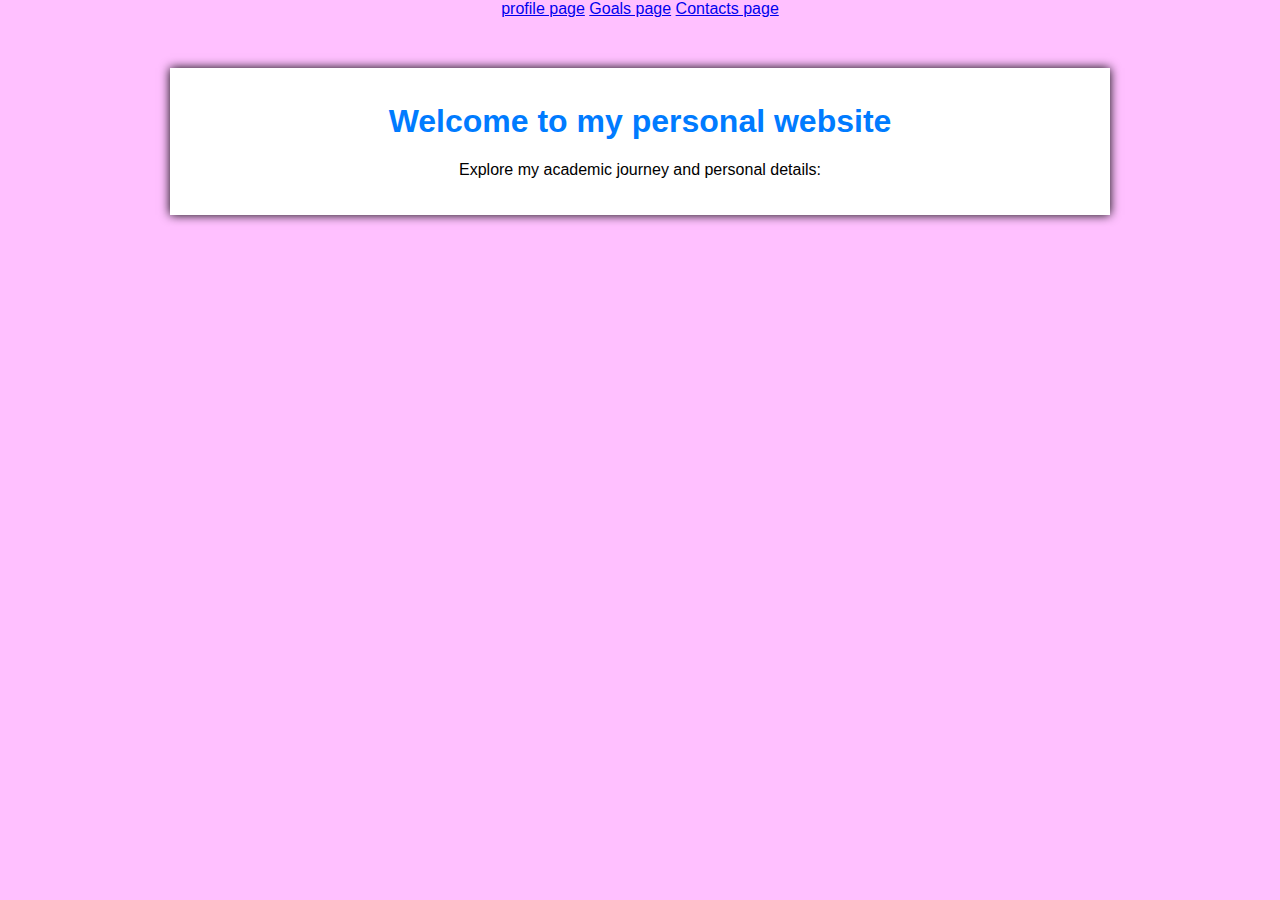
<file: index.html>
<!DOCTYPE html>
<html lang="en">
<head>
    <charset="UTF-8">
    <name="viewport" content="width=device-width, initial-scale=1.0">
    <title>Wecome to my personal website</title>
    <link rel="stylesheet"
    href="style.css"> 
    <style>
        body {
            font-family: Arial, Helvetica, sans-serif;
            background-color: #f7f7;
            text-align: center;
            margin: 0;

        }
        .container {
            max-width: 900px;
            margin: 50px auto;
            padding: 20px;
            background-color: white;
            box-shadow: 0 0 10px;

        }
        h1 {
            text-decoration: none;
            border-radius: 5px;
            margin: 10px;
        }
        </style>
</head>
    <a href="Profilepage.html">profile page</a>
    <a href="Goalspage.html">Goals page</a>
    <a href="Contactpage.html">Contacts page</a>
<body>

    <div class="container">
        <h1> Welcome to my personal website</h1>
        <p>Explore my academic journey and personal details:</p>
    </div>
    
</body>
</html>
</file>
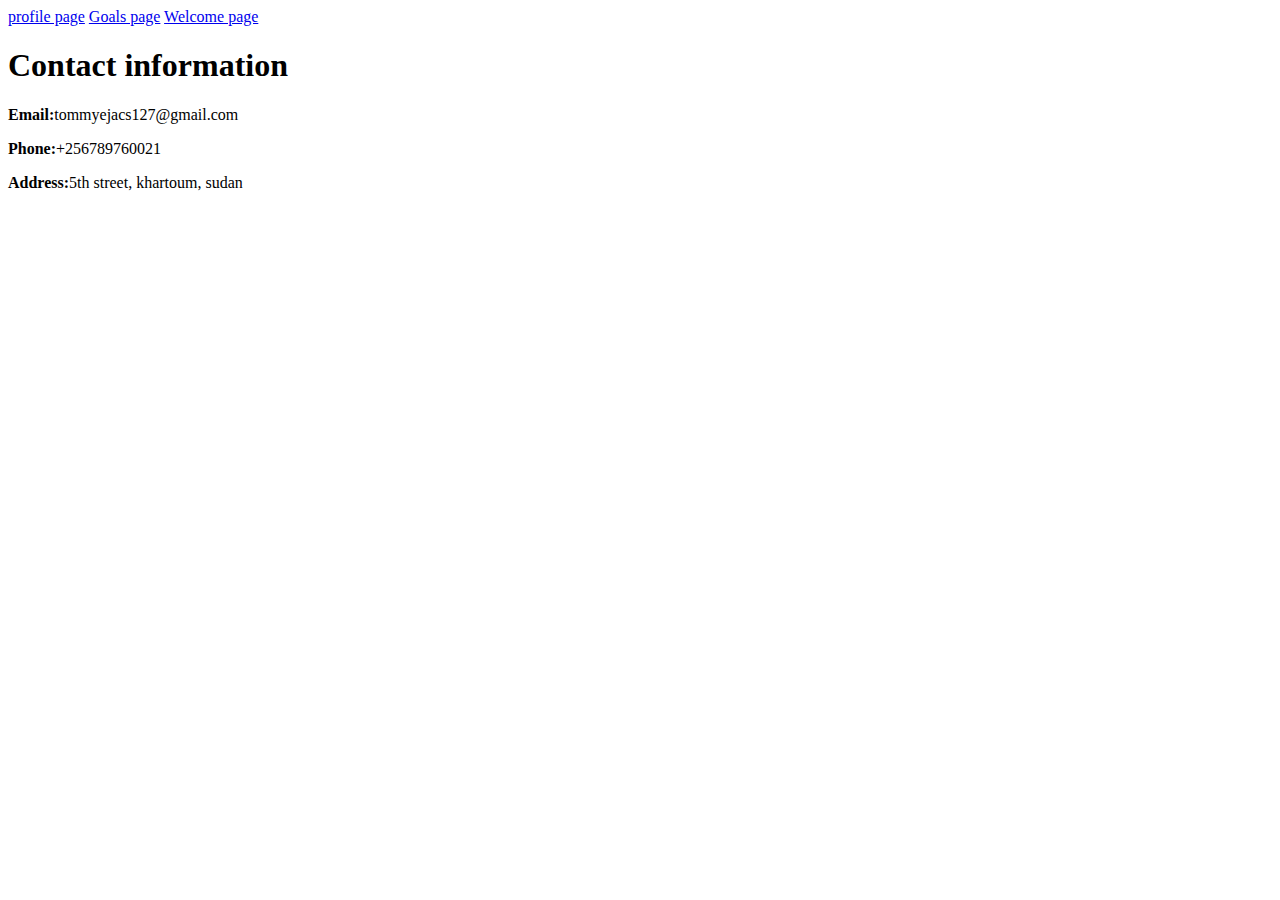
<file: contactpage.html>
<!DOCTYPE html>
<html lang="en">
<head>
    <charset="UTF-8">
    <name="viewport" content="width=device-width, initial-scale=1.0">
    <title>Contactpage</title>
    <link rel="stilesheet"
    href="style.css">

</head>
<a href="Profilepage.html">profile page</a>
<a href="Goalspage.html">Goals page</a>
<a href="Index.html">Welcome page</a>
<body>
    
 <div class="content-container">
      <h1>Contact information</h1>
      <p><strong>Email:</strong>tommyejacs127@gmail.com</p>
      <p><strong>Phone:</strong>+256789760021</p>
      <p><strong>Address:</strong>5th street, khartoum, sudan</p>

       
 </div>
   
</body>
</html>
</file>
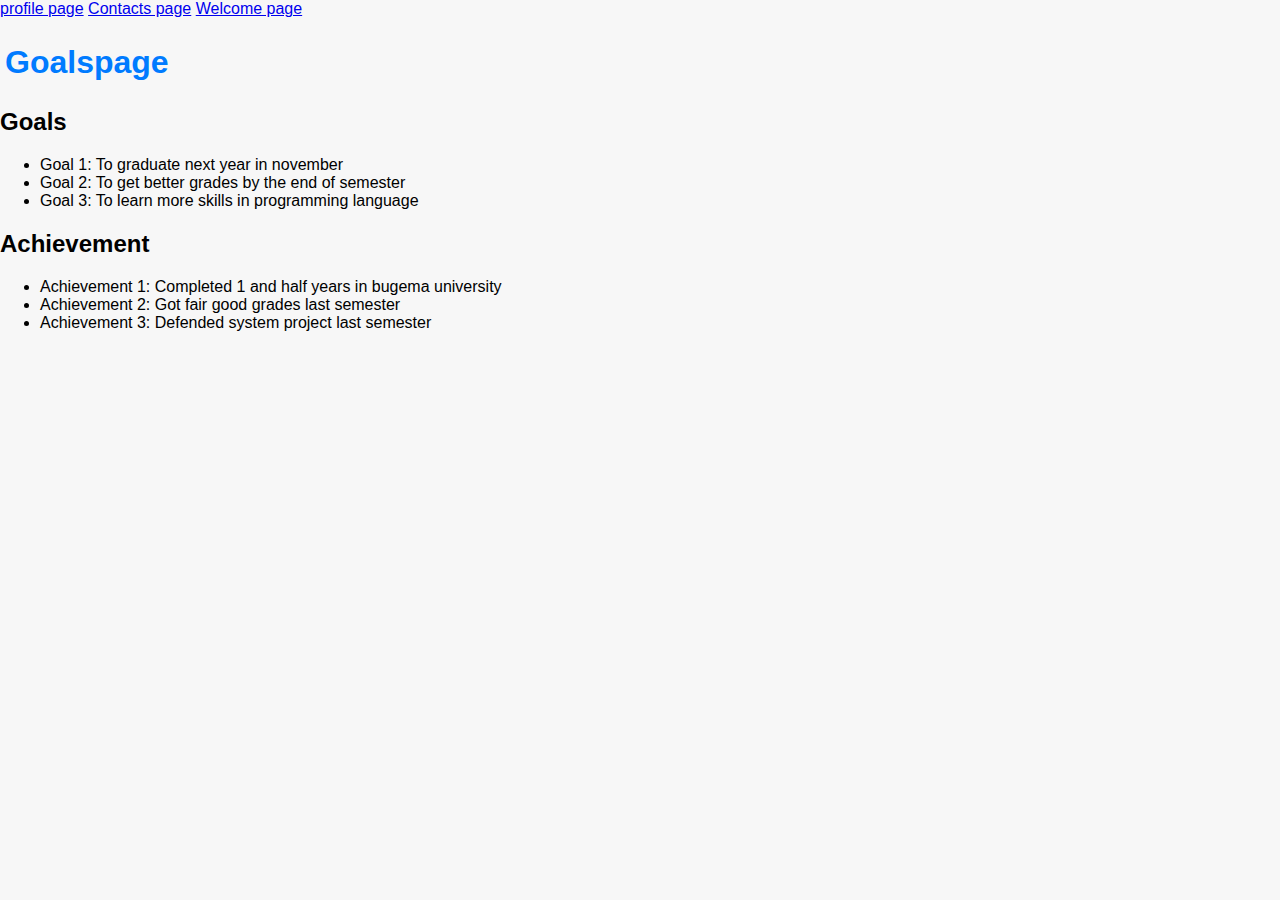
<file: Goalspage.html>
<!DOCTYPE html>
<html lang="en">
<head>
    <charset="UTF-8">
    <name="viewport" content="width=device-width, initial-scale=1.0">
    <title>Goalspage</title>
    <link rel="stylesheet"
    href="style.css">

</head>
    <a href="Profilepage.html">profile page</a>
    <a href="Contactpage.html">Contacts page</a>
    <a href="Index.html">Welcome page</a>
<body>

    <div class="content-cntainer">
        <h1>Goalspage</h1>
        <h2>Goals</h2>
        <ul>
            <li>Goal 1: To graduate next year in november</li>
            <li>Goal 2: To get better grades by the end of semester</li>
            <li>Goal 3: To learn more skills in programming language</li>
            </ul>

            <h2>Achievement</h2>
            <ul>
                <li>Achievement 1: Completed 1 and half years in bugema university</li>
                <li>Achievement 2: Got fair good grades last semester</li>
                <li>Achievement 3: Defended system project last semester</li>
            </ul>
            </div>
            </body>
            </html>
</file>
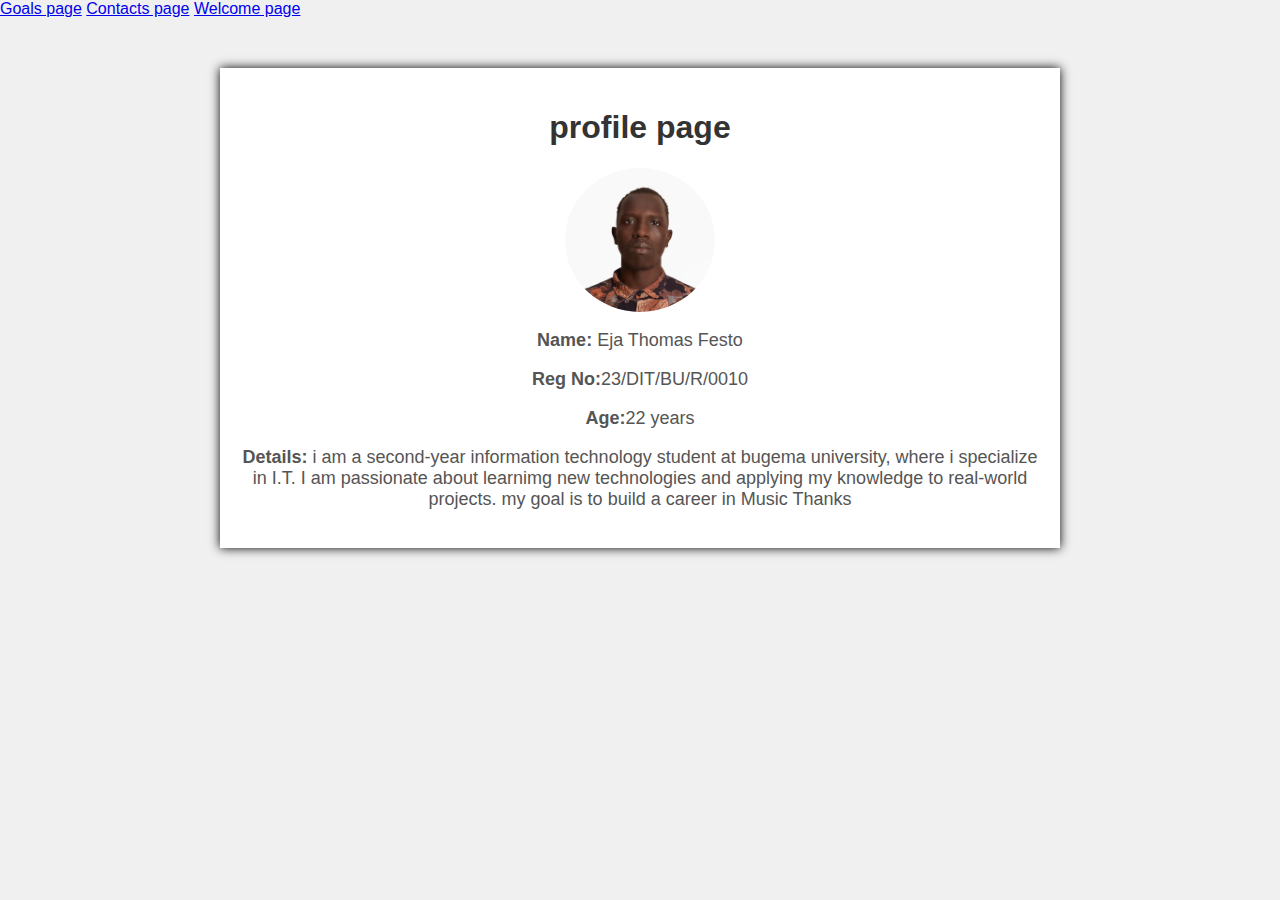
<file: profilepage.html>
<!DOCTYPE html>
<html lang="en">
<head>
    <meta charset="UTF-8">
    <meta name="viewport" content="width=device-width, initial-scale=1.0">
    <title>profile page</title>
</head>   
    <style>
      body {
          font-family: Arial, sans-serif;
          background-color:#f0f0f0;
              margin: 0;
              padding: 0;
      }
      .profile-container {
          max-width: 800px;
          margin: 50px auto;
          background-color: #fff;
          padding: 20px;
          box-shadow: 0 0 10px;
      }
      h1 {
        text-align: center;
        color: #333;
      }
    img {
         display: block;
         margin: 0 auto;
         width: 150px;
         border-radius: 50%;

    }
    p {
      text-align: center;
      font-size: 18px;
      color: #555;
    }
    </style>
<body>
    <a href="Goalspage.html">Goals page</a>
    <a href="Contactpage.html">Contacts page</a>
    <a href="Index.html">Welcome page</a>
    
    <div class="profile-container">
    <h1>profile page</h1>
    <img src="22.jpg" alt="profile image">
    <p><strong>Name:</strong> Eja Thomas Festo</p>
    <p><strong>Reg No:</strong>23/DIT/BU/R/0010</p>
    <p><strong>Age:</strong>22 years</p>
    <p><strong>Details:</strong> i am a second-year information technology student at bugema university, where i specialize in I.T. I am passionate about learnimg new technologies and applying my knowledge to real-world projects. my goal is to build a career in Music Thanks</p>
  </div>

  </body>
  </html>
</file>
<file: style.css>
body {
    font-family: Arial, Helvetica, sans-serif;
    background-color: #f7f7f7;
    margin: 0;
    padding: 0;

}
h1 {
    color: #007bff;
    text-decoration: none;
    padding: 5px;
    border-radius: 3px;
}
</file>
